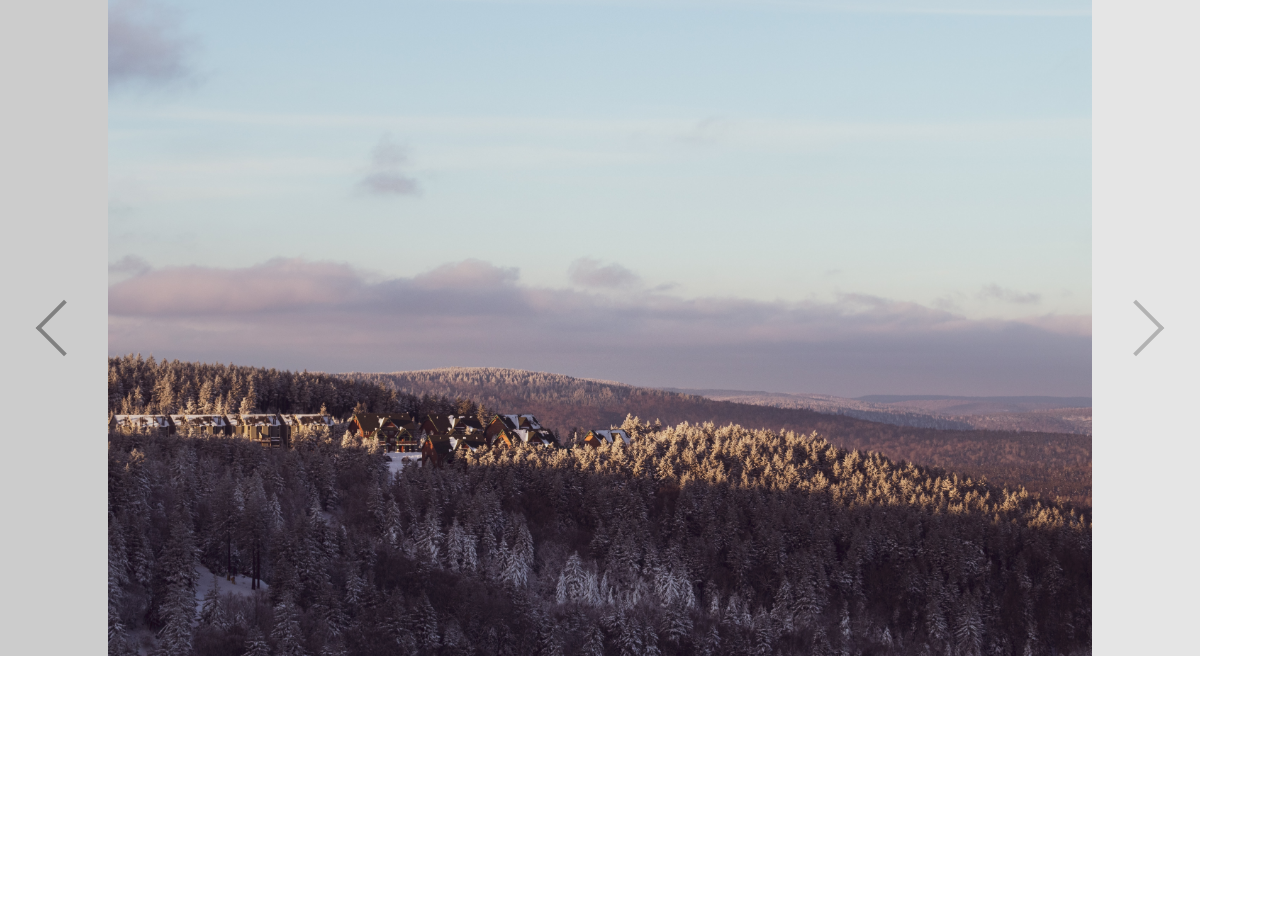
<file: index.html>
<!DOCTYPE html>
<html lang="ru">
  <head>
    <meta charset="UTF-8" />
    <meta http-equiv="X-UA-Compatible" content="IE=edge" />
    <meta name="viewport" content="width=device-width, initial-scale=1.0" />
    <link rel="stylesheet" href="style.css" />
    <title>Document</title>
  </head>
  <body>
    <div class="container">
      <div class="slider">
        <a class="btn__slider btn__slider__prev">
          <div class="icon"></div>
        </a>

        <div class="slider__items">
          <div class="slider__item active">
            <img src="assets/brian-breeden-PW70c4djPkg-unsplash.jpg" />
          </div>
          <div class="slider__item">
            <img src="assets/clay-banks-zPklJc2GCEQ-unsplash.jpg" />
          </div>
          <div class="slider__item">
            <img src="assets/marek-piwnicki-YqelP6p-BSM-unsplash.jpg" />
          </div>
        </div>
        <!-- .slider__items -->

        <a class="btn__slider btn__slider__next">
          <div class="icon"></div>
        </a>
      </div>
    </div>
    <script src="script.js" defer></script>
  </body>
</html>

<!--
  Должна быть возможность пролистывать фото. 
  Например, добавить 2 кнопки вперед и назад (предыдущее, следующее и так далее);
При клике «назад» на первом фото должно открываться последнее. 
При клике «вперед» на последнем фото должно открываться первое;
Блок, в котором располагаются изображения, не должен меняться под размер картинок;
Добавить анимацию при переключении фото;
На входе — массив изображений. Их может быть любое количество.
 Нельзя завязываться на порядковый номер элемента;
Картинки можно положить в папку asset.
 Либо использовать стороннее API, сделав GET запрос для получения изображений;
Соблюдать семантическую верстку;
Использовать селекторы по тегу для задания стилей нельзя. Использовать классы.
 В случае, когда есть необходимость — селектор по id;
Дизайн произвольный. 
Минимум — застилизовать кнопки (добавить hover) и обеспечить для них accessibility: 
переключение по tab, outline, cursor.-->
</file>
<file: style.css>
@import url("https://fonts.googleapis.com/css?family=Open+Sans:400,600,700&display=swap");
*,
*:before,
*:after {
  -webkit-box-sizing: border-box;
  -moz-box-sizing: border-box;
  box-sizing: border-box;
}

html {
  scroll-behavior: smooth;
}

body {
  margin: 0;
  font-size: 16px;
  font-family: "Open Sans", sans-serif;
}

img {
  display: block;
  max-width: 100%;
  height: auto;
}

main.content {
  min-height: 100vh;
  display: -webkit-flex;
  display: -moz-flex;
  display: -ms-flex;
  display: -o-flex;
  display: flex;
  align-items: center;
  justify-content: center;
}

.slider {
  max-width: 1200px;
  display: -webkit-flex;
  display: -moz-flex;
  display: -ms-flex;
  display: -o-flex;
  display: flex;
  height: 100%;
  max-height: 100vh;
  justify-content: space-between;
}

.slider__items {
  display: -webkit-flex;
  display: -moz-flex;
  display: -ms-flex;
  display: -o-flex;
  display: flex;
  max-height: 750px;
  overflow-x: hidden;
}

.slider__item {
  min-width: 100%;
  transition: transform 0.8s ease-in-out;
}

.slider__item img {
  margin: 0 auto;
  width: 100%;
  height: 100%;
  object-fit: cover;
}

.btn__slider {
  min-width: 9%;
  background-color: rgba(0, 0, 0, 0.1);
  position: relative;
  cursor: pointer;
  transition: background-color 0.2s linear;
}

.btn__slider .icon {
  width: 40px;
  height: 40px;
  position: absolute;
  bottom: 50%;
  right: 50%;
  border-bottom: 4px solid rgba(128, 128, 128, 1);
  border-right: 4px solid rgba(128, 128, 128, 1);
  transform: translate(75%, 50%) rotate(135deg);
  opacity: 0.5;
  transition: opacity 0.2s linear, width 0.5s linear, height 0.5s linear;
}

.btn__slider__next .icon {
  transform: translate(25%, 50%) rotate(-45deg);
}

.btn__slider:hover .icon {
  opacity: 1;
}

.btn__slider:hover {
  background-color: rgba(0, 0, 0, 0.2);
}

@media (max-width: 700px) {
  .btn__slider .icon {
    width: 20px;
    height: 20px;
    border-radius: 2px;
  }
  .btn__slider {
    min-width: 44px;
  }
}
</file>
